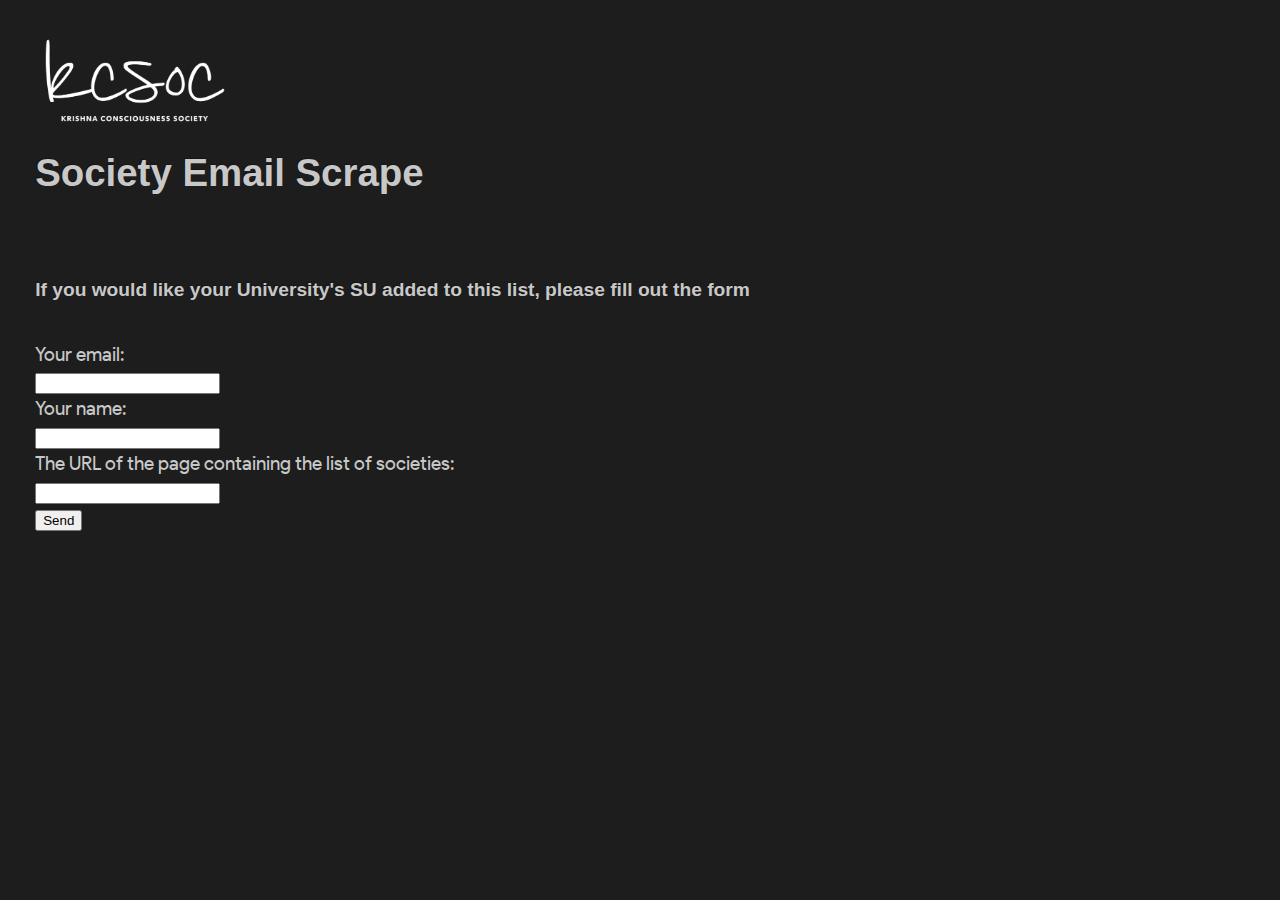
<file: docs/index.html>
<!DOCTYPE html>
<html lang="en">

<head>

    <title>KCSOC Socs Scrape</title>
    <meta charset="utf-8" />

    <!-- Styles -->
    <meta name="viewport" content="width=device-width, initial-scale=1.0">
    <link href="https://stackpath.bootstrapcdn.com/bootstrap/4.5.0/css/bootstrap.min.css" rel="stylesheet"
        integrity="sha384-9aIt2nRpC12Uk9gS9baDl411NQApFmC26EwAOH8WgZl5MYYxFfc+NcPb1dKGj7Sk" crossorigin="anonymous">
    <link rel="stylesheet" href="admin/style.min.css">
    <link rel='icon' href='admin/favicon.ico' type='image/x-icon' />

</head>

<body>
    <div class="container-fluid">

        <div class="row-fluid">
            <div class="col-md-offset-2 title">
                <div><img src="admin/logo.png"></div>
                <h1>Society Email Scrape</h1>
            </div>
        </div>
        <div class="row-fluid">
            <div class="col-md-12">
                &nbsp;
            </div>
        </div>

        <div class="row-fluid">

            <div id='ting' class="col-md-8 col-md-offset-2">



                <script>
                    (async () => {
                        const response = await fetch('https://api.github.com/repos/overclockedllama/society-email-scrape/contents/docs/output');
                        const data = await response.json();
                        let htmlString = '<ul>';
                        for (let file of data) {
                            let url = file.path.replace("/docs", "")
                            htmlString += `<li><a href="${url}">${file.name}</a></li>`;
                        }
                        htmlString += '</ul>';
                        document.getElementById('ting').innerHTML = htmlString;
                    })()
                </script>

            </div>
            <!-- modify this form HTML and place wherever you want your form -->
            <div id='not-ting' class="col-md-8 col-md-offset-2">
                <br>
                <h4>If you would like your University's SU added to this list, please fill out the form</h4>
                <form action="https://formspree.io/xjvarpqy" method="POST">
                    <br>
                    <label>
                        Your email:<br>
                        <input type="text" name="_replyto" required </label>
                        <br>
                        <label>
                            Your name:<br>
                            <input type="text" name="name" required></input>
                        </label>
                        <br>
                        <!-- your other form fields go here -->
                        <label>
                            The URL of the page containing the list of societies:<br>
                            <input type="text" name="url" required></input>
                        </label>
                        <br>
                        <button type="submit" style="color: black;">Send</button>
                </form>
            </div>
        </div>

        <div class="row-fluid">
            <div class="col-md-12">
                &nbsp;
            </div>
        </div>

    </div> <!-- container -->


</body>

</html>
</file>
<file: docs/admin/style.min.css>
@font-face {
    font-family: 'Product Sans Regular';
    font-style: normal;
    font-weight: normal;
    src: local('Product Sans Regular'), url('ProductSans-Regular.woff') format('woff');
}
@font-face {
    font-family: 'Product Sans Bold';
    font-style: normal;
    font-weight: normal;
    src: local('Product Sans Bold'), url('ProductSans-Bold.woff') format('woff');
}
html, body {
    font-family:'Product Sans Regular', sans-serif;
    margin: 1em;
}


a {
    background-color:transparent
}

a:active,a:hover {
    outline:0
}

h1, h4{
    font-family: "ProductSans-Bold", sans-serif;
}
img {
    max-width: 200px;
}

hr {
    -moz-box-sizing:content-box;
    -webkit-box-sizing:content-box;
    box-sizing:content-box;
    height:0
}

pre {
    overflow:auto;
    font-size:2em
}

body {
    font-size:1.2em;
    line-height:1.42857143;
    color:#c8c8c8;
    background-color:#272b30
}

a {
    color:#fff;
    text-decoration:none
}

a:focus,a:hover {
    color:#fff;
    text-decoration:underline
}

a:focus {
    outline:thin dotted;
    outline:5px auto -webkit-focus-ring-color;
    outline-offset:-2px
}

img {
    vertical-align:middle;
    width: 50%
}

hr {
    margin-top:20px;
    margin-bottom:20px;
    border:0;
    border-top:1px solid #1c1e22
}


pre {
    display:block;
    padding:9.5px;
    margin:0 0 10px;
    font-size:1.2em;
    line-height:1.42857143;
    word-break:break-all;
    word-wrap:break-word;
    color:#3a3f44;
    background-color:#f5f5f5;
    border:1px solid #ccc;
    border-radius:4px
}

@-webkit-keyframes progress-bar-stripes {
    from {
        background-position:40px 0
    }
    
    to {
        background-position:0 0
    }
}

@-o-keyframes progress-bar-stripes {
    from {
        background-position:40px 0
    }
    
    to {
        background-position:0 0
    }
}

@keyframes progress-bar-stripes {
    from {
        background-position:40px 0
    }
    
    to {
        background-position:0 0
    }
}

.media {
    margin-top:15px
}

.media:first-child {
    margin-top:0
}

.media-body {
    display:table-cell;
    vertical-align:top
}

.container-fluid:after,.container:after,.row:after {
    clear:both
}

h1,h2,h3,h4,h5,h6 {
    text-shadow:-1px -1px 0 rgba(0,0,0,.3)
}


body {
    background-color:#1d1d1d
}



pre {
    display:block;
    width:auto;
    overflow:auto;
    -webkit-overflow-scrolling:touch;
    white-space:pre;
    word-wrap:normal;
    background-color:#aaa;
    color:#000
}

li {
    font-size: 1.5em;
}

.h1,.h2,.h3,h1,h2,h3 {
    margin-top:20px;
    margin-bottom:10px
}

.h4,.h5,.h6,h4,h5,h6 {
    margin-top:10px;
    margin-bottom:10px
}
</file>
